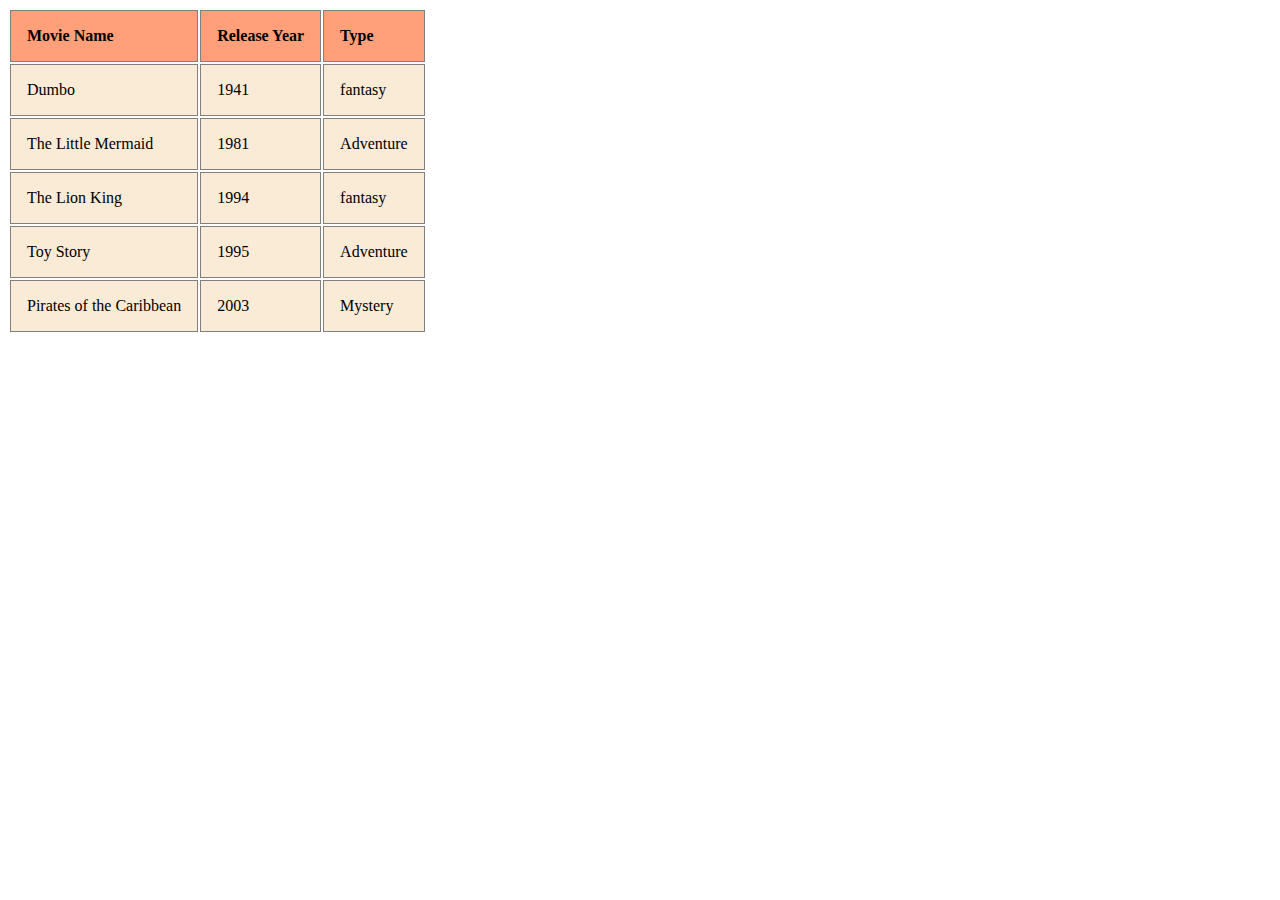
<file: week1Assignment/day2/index.html>
<!DOCTYPE html>
<html lang="en">
  <head>
    <meta charset="UTF-8" />
    <meta http-equiv="X-UA-Compatible" content="IE=edge" />
    <meta name="viewport" content="width=device-width, initial-scale=1.0" />
    <title>Document</title>
    <script src="index.js" defer></script>
    <link rel="stylesheet" href="style.css" />
  </head>
  <body>
    <div id="table-container"></div>
  </body>
</html>
</file>
<file: week1Assignment/day2/style.css>
.table-headder {
  padding: 1rem;
  text-align: left;
  border: 1px solid grey;
  background-color: lightsalmon;
}

.table-data {
  padding: 1rem;
  border: 1px solid grey;
  background-color: antiquewhite;
}
</file>
